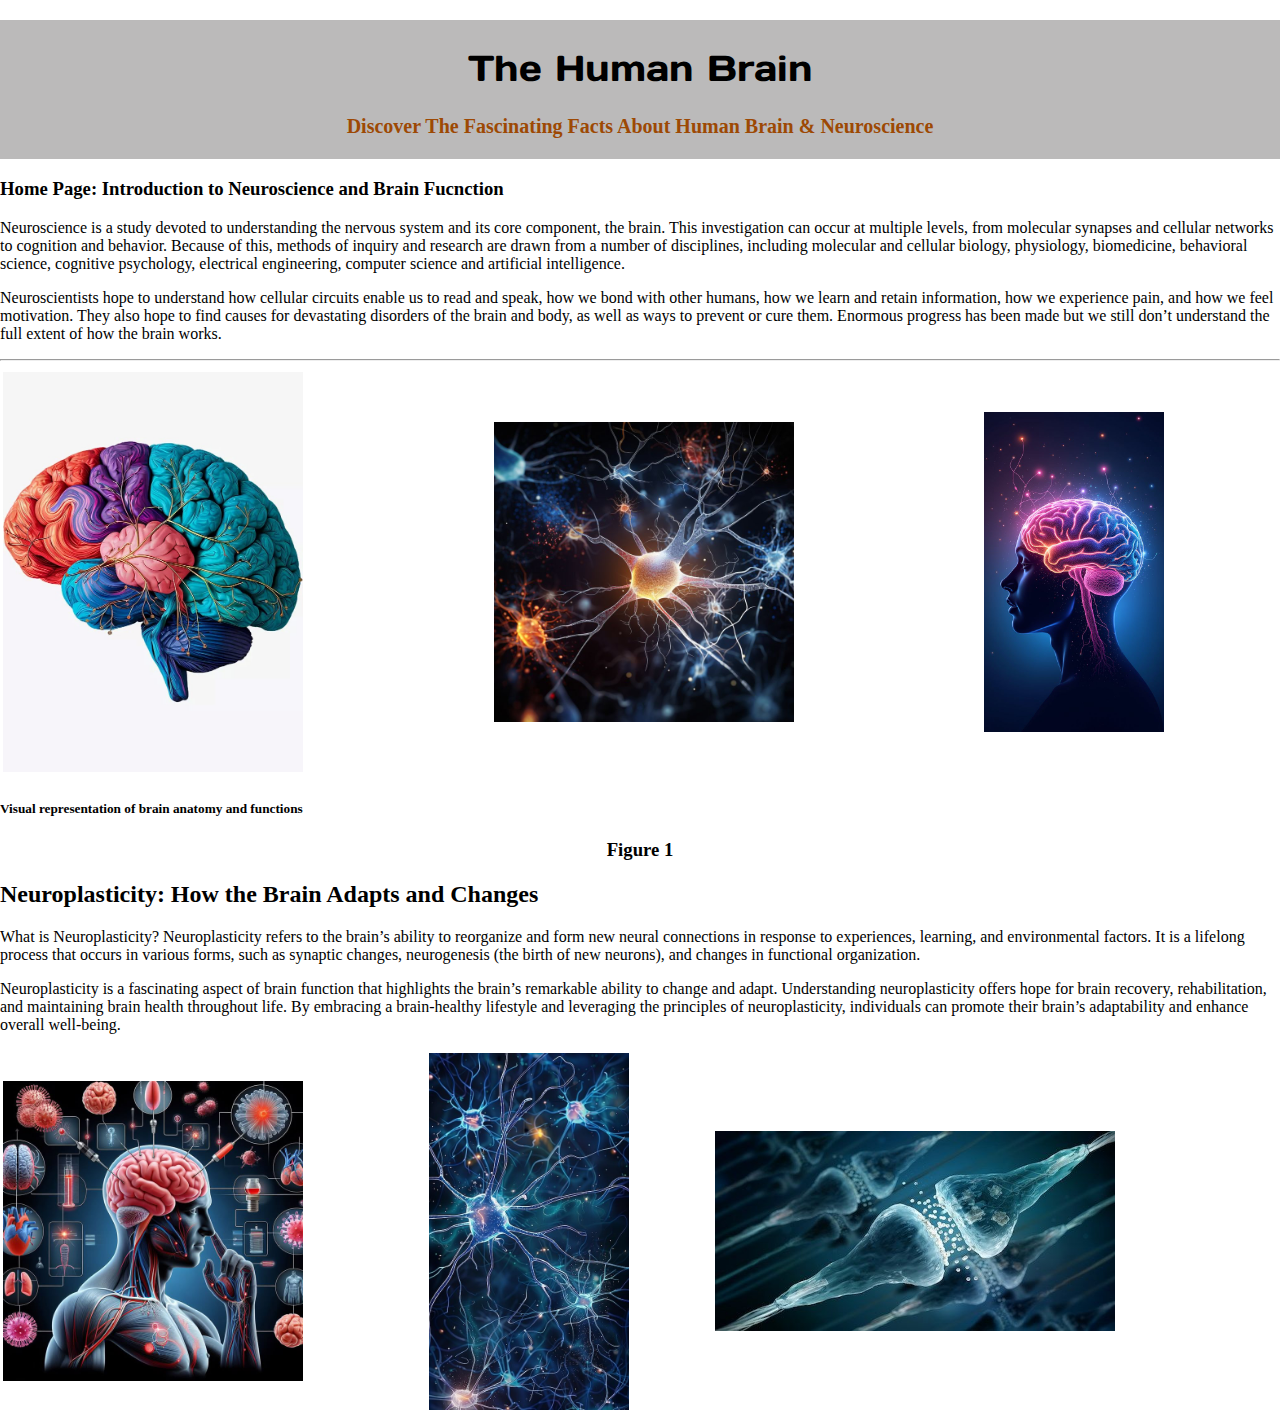
<file: ICD115_IT_Day_05_23_02_2025_Task/index.html>
<!DOCTYPE html>
<html lang="en">

<head>
    <meta charset="UTF-8">
    <meta name="viewport" content="width=device-width, initial-scale=1.0">
    <title>Document</title>
    <link rel="stylesheet" href="style.css">
    <link rel="stylesheet" href="https://fonts.googleapis.com/css?family=Ubuntu|Lora">
    <link rel="stylesheet" href="https://fonts.googleapis.com/css2?family=Days+One&display=swap">
</head>

<body>
    <div id="Header">
        <h1 style="font-family: Days One, sans-serif; font-size: 36px; font-weight: 400; color: black;">The Human Brain</h1>
        <p style="font-family: cursive; font-size: 20px; color: rgb(157, 73, 4); font-weight:bold;">Discover The Fascinating Facts About Human Brain & Neuroscience</p>    </div>
    <div>
        <h3> Home Page: Introduction to Neuroscience and Brain Fucnction </h3>

        <p>Neuroscience is a study devoted to understanding the nervous system and its core component, the brain. This
            investigation can occur at multiple levels, from molecular synapses and cellular networks to cognition and
            behavior. Because of this, methods of inquiry and research are drawn from a number of disciplines, including
            molecular and cellular biology, physiology, biomedicine, behavioral science, cognitive psychology,
            electrical engineering, computer science and artificial intelligence.</p>

        <p>Neuroscientists hope to understand how cellular circuits enable us to read and speak, how we bond with other
            humans, how we learn and retain information, how we experience pain, and how we feel motivation. They also
            hope to find causes for devastating disorders of the brain and body, as well as ways to prevent or cure
            them. Enormous progress has been made but we still don’t understand the full extent of how the brain works.
        </p>
        <hr>
    </div>

    <div>
        <table width="100%">
            <tr>
                <td>
                    <img src="brain.jpeg" width="300" alt="">
                </td>
                <td>
                    <img src="neurons.jpeg" width="300" alt="">
                </td>
                <td>
                    <img src="Neuroplasticity.jpeg" width="180" alt="">
                </td>
            </tr>
        </table>

        <h5>Visual representation of brain anatomy and functions</h5>
        <center>
            <h3>Figure 1</h3>
        </center>
    </div>

    <div>
        <h2>Neuroplasticity: How the Brain Adapts and Changes</h2>

        <p>
            What is Neuroplasticity? Neuroplasticity refers to the brain’s ability to reorganize and form new neural
            connections in response to experiences, learning, and environmental factors. It is a lifelong process that
            occurs in various forms, such as synaptic changes, neurogenesis (the birth of new neurons), and changes in
            functional organization.
        </p>

        <p>
            Neuroplasticity is a fascinating aspect of brain function that highlights the brain’s remarkable ability to
            change and adapt. Understanding neuroplasticity offers hope for brain recovery, rehabilitation, and
            maintaining brain health throughout life. By embracing a brain-healthy lifestyle and leveraging the
            principles of neuroplasticity, individuals can promote their brain’s adaptability and enhance overall
            well-being.
        </p>
    </div>

    <div>
        <table width="100%">
            <tr>
                <td>
                    <img src="functions.jpeg" width="300" alt="">
                </td>
                <td>
                    <img src="Interconnected neurons.jpeg" width="200" alt="">
                </td>
                <td>
                    <img src="receptors.jpeg" width="400" alt="">
                </td>
            </tr>
        </table>
    </div>
</body>

</html>
</file>
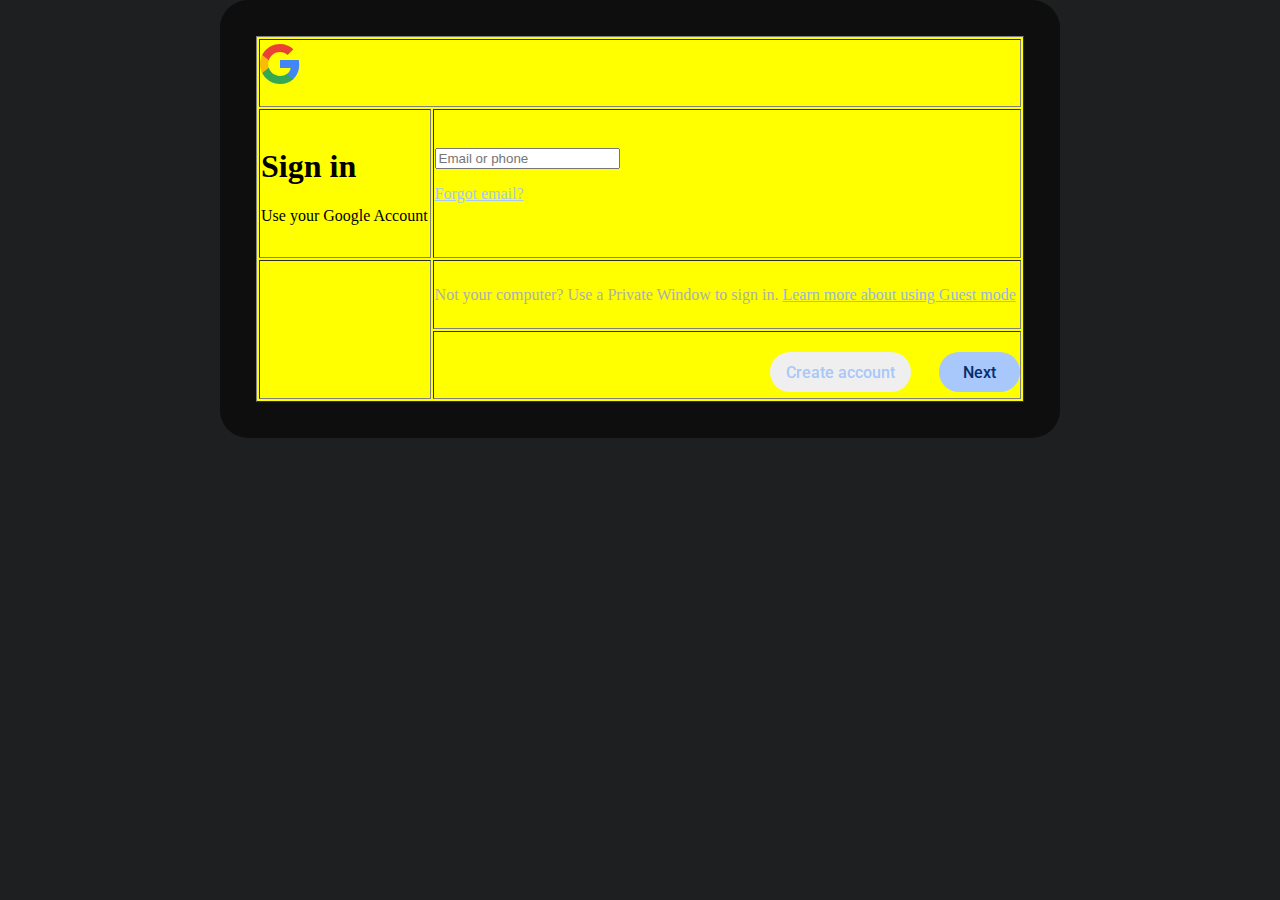
<file: ICD115_IT_Day_06_09_03_2025_Task/index.html>
<!DOCTYPE html>
<html lang="en">

<head>
    <meta charset="UTF-8">
    <meta name="viewport" content="width=device-width, initial-scale=1.0">
    <title>Document</title>
    <link rel="stylesheet" href="style.css">
    <link href="https://fonts.googleapis.com/css2?family=Roboto" rel="stylesheet">
</head>

<body>
    <div id="box01">
        <table id="table01" border="1">
            <tr>
                <td colspan="2" id="row01">
                    <svg xmlns="https://www.w3.org/2000/svg" width="48" height="48">
                        <path fill="#4285F4" d="M39.2 24.45c0-1.55-.16-3.04-.43-4.45H20v8h10.73c-.45 2.53-1.86 4.68-4 6.11v5.05h6.5c3.78-3.48 5.97-8.62 5.97-14.71z"></path>
                        <path fill="#34A853" d="M20 44c5.4 0 9.92-1.79 13.24-4.84l-6.5-5.05C24.95 35.3 22.67 36 20 36c-5.19 0-9.59-3.51-11.15-8.23h-6.7v5.2C5.43 39.51 12.18 44 20 44z"></path>
                        <path fill="#FABB05" d="M8.85 27.77c-.4-1.19-.62-2.46-.62-3.77s.22-2.58.62-3.77v-5.2h-6.7C.78 17.73 0 20.77 0 24s.78 6.27 2.14 8.97l6.71-5.2z"></path>
                        <path fill="#E94235" d="M20 12c2.93 0 5.55 1.01 7.62 2.98l5.76-5.76C29.92 5.98 25.39 4 20 4 12.18 4 5.43 8.49 2.14 15.03l6.7 5.2C10.41 15.51 14.81 12 20 12z"></path>
                    </svg>
                </td>
            </tr>

            <tr>
                <td id="row02">
                    <h1 id="">Sign in</h1>
                    <p>Use your Google Account</p>
                </td>

                <td>
                    <input type="text" placeholder="Email or phone">
                    <p><a style="color: #a7c6f9;" href="https://accounts.google.com/signin/v2/usernamerecovery?continue=https%3A%2F%2Faccounts.google.com%2F&dsh=S-770529449%3A1742094599020397&flowEntry=ServiceLogin&flowName=GlifWebSignIn&followup=https%3A%2F%2Faccounts.google.com%2F&ifkv=AXH0vVtaVWPKT-qgK0FdQ-yQlVcr8pHYNhOibUdOOxbVyXXImyZhHBJ_yPB3cd-HVvWZLnMYQ4R-&ddm=1&hl=en">Forgot email?</a></p>
                </td>
            </tr>

            <tr>
                <td rowspan="2"></td>
                <td>
                    <p style="color: #adafae;">Not your computer? Use a Private Window to sign in. <a style="color: #99b5e3;" href="https://support.google.com/accounts/answer/2917834?visit_id=638776997472923359-3541521014&p=signin_privatebrowsing&hl=en&rd=1">Learn more about using Guest mode</a></p>
                </td>
            </tr>

            <tr>
                <td id="row04">
                    <button id="button01" class="button">Create account</button>
                    <button id="button02" class="button">Next</button>                    
                </td>
            </tr>
        </table>
    </div>
</body>

</html>
</file>
<file: ICD115_IT_Day_05_23_02_2025_Task/style.css>
body{
    margin: 0px;
}

#Header{
    background-color: rgba(133, 132, 132, 0.562);    
    text-align: center;
    padding: 1px 0px;
    margin-top: 20px;
}
</file>
<file: ICD115_IT_Day_06_09_03_2025_Task/style.css>
body {    
    background-color: #1e1f20;
    margin: 0;
}

#box01 {
    background-color: #0e0e0e;
    padding: 36px;
    border-radius: 28px;
    width: 768px;
    height: 366px;    
    margin: auto;
    
}

#table01{
    width: 768px;
    height: 366px;
    background-color: yellow;
}

#row01{
    padding: 0px;
    vertical-align: top;
}

#row02col01{
    vertical-align: top;
}

#row04{
    padding: 0px;
    text-align: right;
    vertical-align: bottom;    
}

#button01{
    /* background-color: transparent; */
    color: #a8c7fa;
    padding: 0px 16px;
}

#button02{
    background-color: #a8c7fa;
    color: #062e6f;    
    padding: 0px 24px;
    margin-left: 24px;  
}

.button{
    font-family: "Roboto", sans-serif;
    font-weight: 500;
    font-size: 1rem;
    height: 40px;
    border-radius: 20px;
    border: none;
    margin-top: 6px;
    margin-bottom: 6px;    
}
</file>
